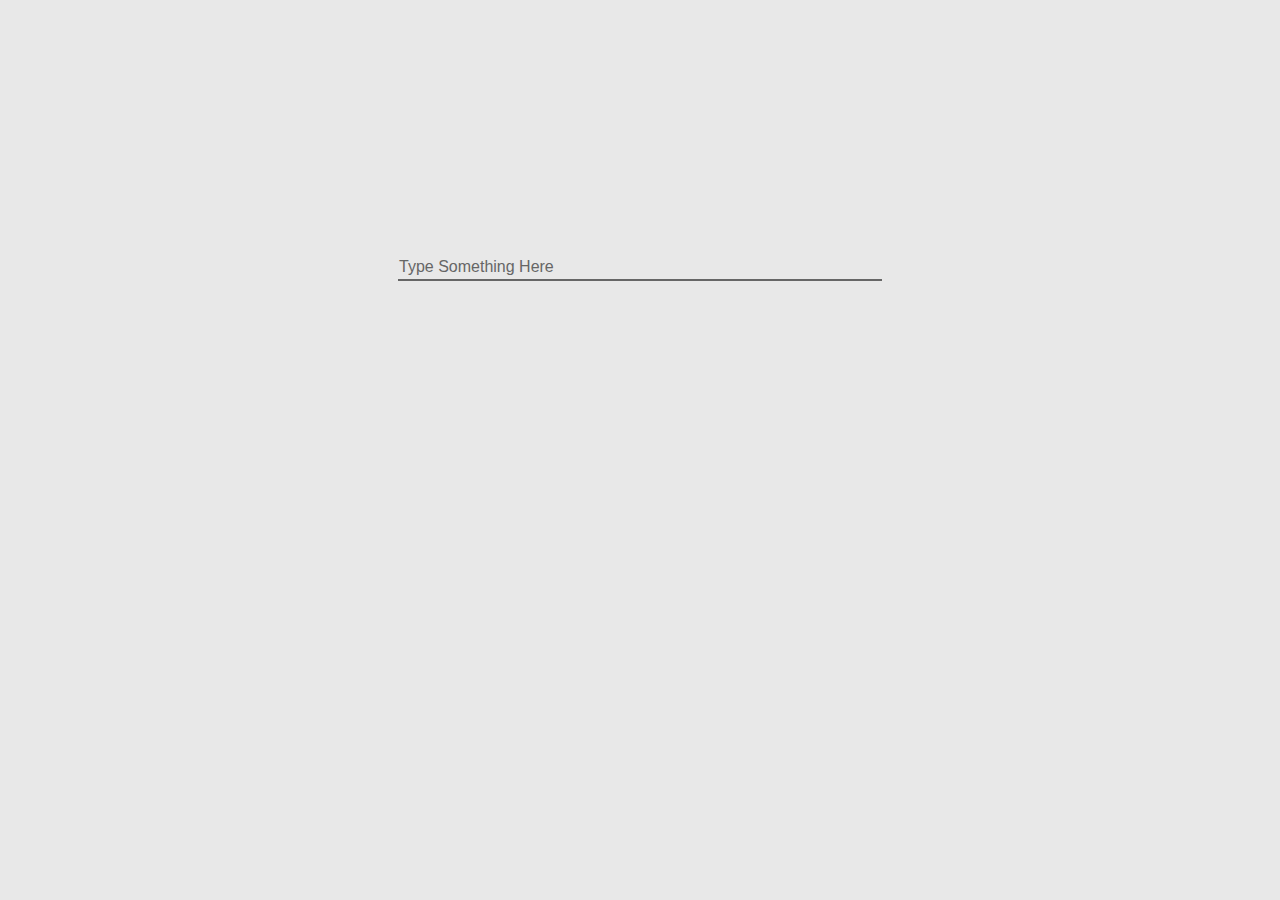
<file: auto-resizingTextarea/index.html>
<!DOCTYPE html>
<html xmlns="http://www.w3.org/1999/xhtml" xml:lang="en" lang="en">
<head>
	<title>Auto Resizing Material Design Textarea</title>
</head>
<body>
	<!--textarea element-->
	<label class="label"><span>Type Something Here</span><textarea></textarea></label>
	<!--include css and javascript-->
	<link rel="stylesheet" href="./index.css">
	<script async defer type="text/javascript" src="./index.js"></script>
</body>
</html>
</file>
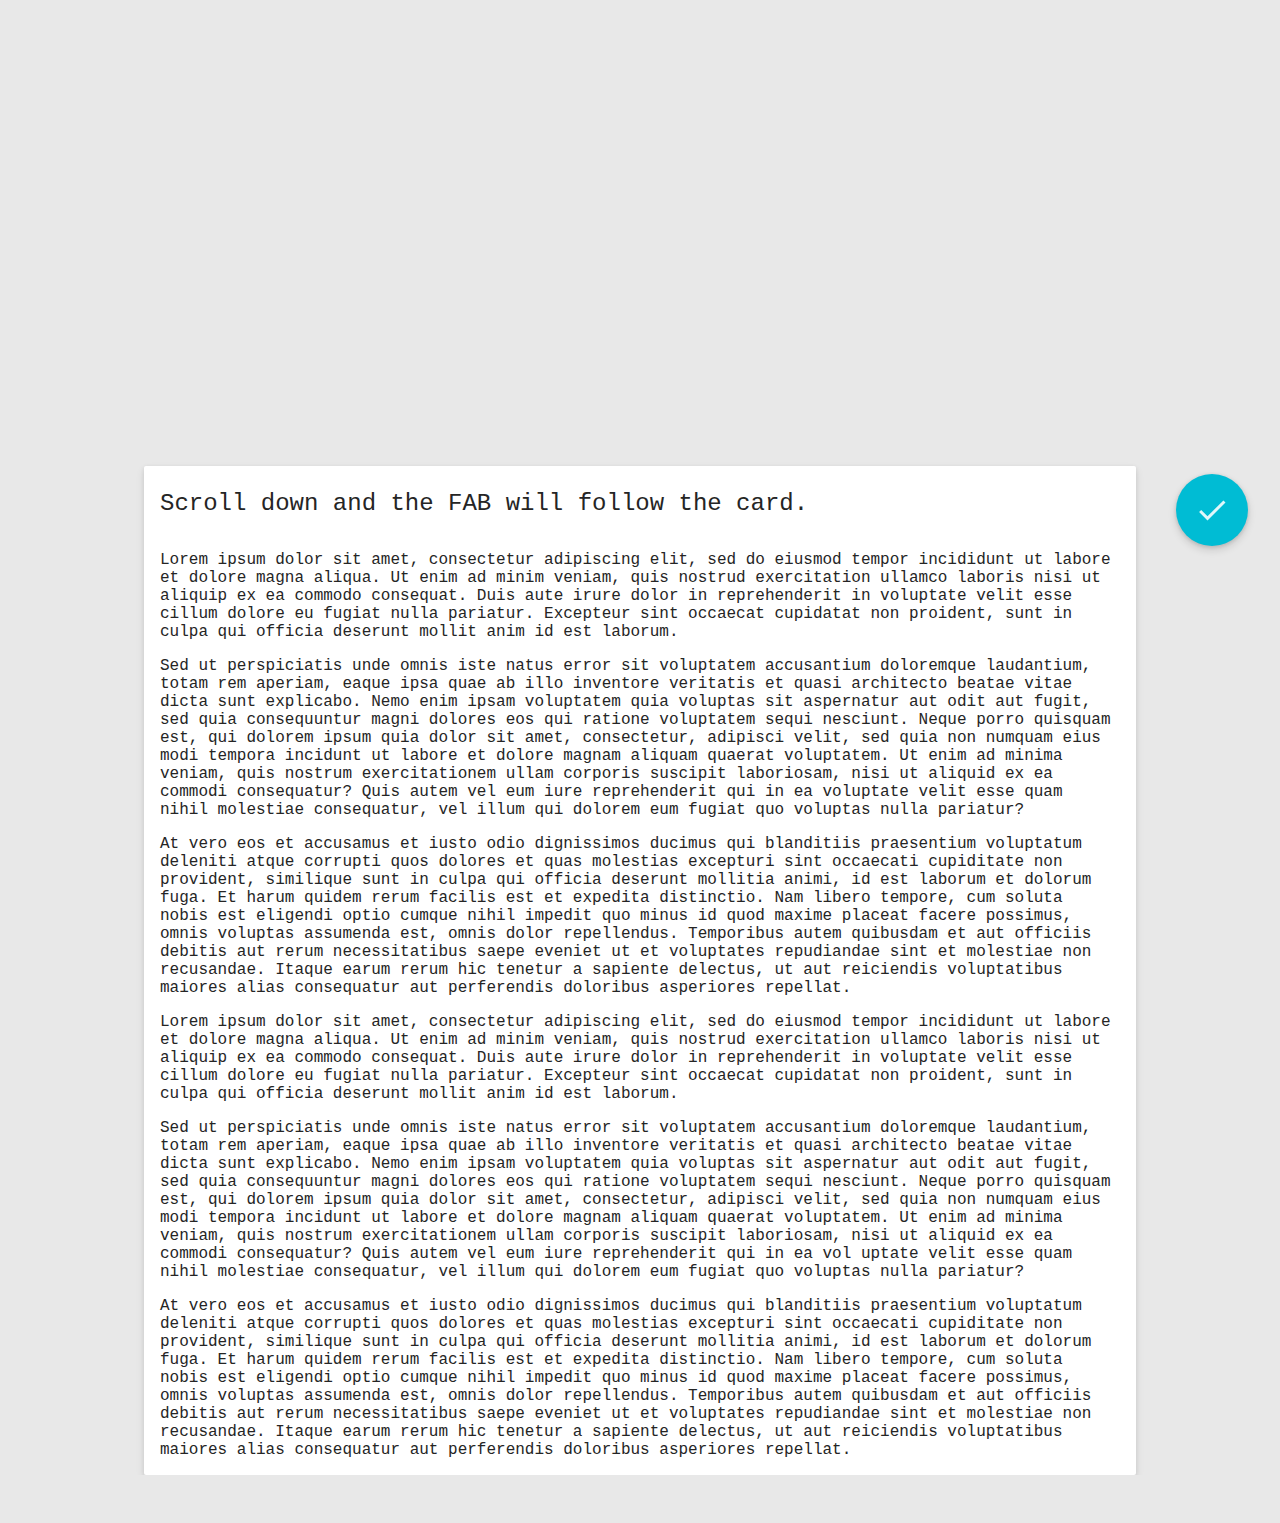
<file: followingFab/index.html>
<!DOCTYPE html>
<html xmlns="http://www.w3.org/1999/xhtml" xml:lang="en" lang="en">
<head>
	<title>FLOATING action button (FAB that follows)</title>
</head>
<body>
	<section id="follow_me" class="card">
		<!--fab element-->
		<div id="action">
			<button id="fab" class="fab" type="button">
				<svg fill="#000000" height="24" viewBox="0 0 24 24" width="24" xmlns="http://www.w3.org/2000/svg">
					<path d="M0 0h24v24H0z" fill="none"/>
					<path d="M9 16.2L4.8 12l-1.4 1.4L9 19 21 7l-1.4-1.4L9 16.2z"/>
				</svg>
			</button>
		</div>
		<!--example article content-->
		<p style="font-size: 1.5em;">Scroll down and the FAB will follow the card.</p>
		<br/>
		<p>Lorem ipsum dolor sit amet, consectetur adipiscing elit, sed do eiusmod tempor incididunt ut labore et dolore magna aliqua. Ut enim ad minim veniam, quis nostrud exercitation ullamco laboris nisi ut aliquip ex ea commodo consequat. Duis aute irure dolor in reprehenderit in voluptate velit esse cillum dolore eu fugiat nulla pariatur. Excepteur sint occaecat cupidatat non proident, sunt in culpa qui officia deserunt mollit anim id est laborum.</p>
		<p>Sed ut perspiciatis unde omnis iste natus error sit voluptatem accusantium doloremque laudantium, totam rem aperiam, eaque ipsa quae ab illo inventore veritatis et quasi architecto beatae vitae dicta sunt explicabo. Nemo enim ipsam voluptatem quia voluptas sit aspernatur aut odit aut fugit, sed quia consequuntur magni dolores eos qui ratione voluptatem sequi nesciunt. Neque porro quisquam est, qui dolorem ipsum quia dolor sit amet, consectetur, adipisci velit, sed quia non numquam eius modi tempora incidunt ut labore et dolore magnam aliquam quaerat voluptatem. Ut enim ad minima veniam, quis nostrum exercitationem ullam corporis suscipit laboriosam, nisi ut aliquid ex ea commodi consequatur? Quis autem vel eum iure reprehenderit qui in ea voluptate velit esse quam nihil molestiae consequatur, vel illum qui dolorem eum fugiat quo voluptas nulla pariatur?</p>
		<p>At vero eos et accusamus et iusto odio dignissimos ducimus qui blanditiis praesentium voluptatum deleniti atque corrupti quos dolores et quas molestias excepturi sint occaecati cupiditate non provident, similique sunt in culpa qui officia deserunt mollitia animi, id est laborum et dolorum fuga. Et harum quidem rerum facilis est et expedita distinctio. Nam libero tempore, cum soluta nobis est eligendi optio cumque nihil impedit quo minus id quod maxime placeat facere possimus, omnis voluptas assumenda est, omnis dolor repellendus. Temporibus autem quibusdam et aut officiis debitis aut rerum necessitatibus saepe eveniet ut et voluptates repudiandae sint et molestiae non recusandae. Itaque earum rerum hic tenetur a sapiente delectus, ut aut reiciendis voluptatibus maiores alias consequatur aut perferendis doloribus asperiores repellat.</p>
		<p>Lorem ipsum dolor sit amet, consectetur adipiscing elit, sed do eiusmod tempor incididunt ut labore et dolore magna aliqua. Ut enim ad minim veniam, quis nostrud exercitation ullamco laboris nisi ut aliquip ex ea commodo consequat. Duis aute irure dolor in reprehenderit in voluptate velit esse cillum dolore eu fugiat nulla pariatur. Excepteur sint occaecat cupidatat non proident, sunt in culpa qui officia deserunt mollit anim id est laborum.</p>
		<p>Sed ut perspiciatis unde omnis iste natus error sit voluptatem accusantium doloremque laudantium, totam rem aperiam, eaque ipsa quae ab illo inventore veritatis et quasi architecto beatae vitae dicta sunt explicabo. Nemo enim ipsam voluptatem quia voluptas sit aspernatur aut odit aut fugit, sed quia consequuntur magni dolores eos qui ratione voluptatem sequi nesciunt. Neque porro quisquam est, qui dolorem ipsum quia dolor sit amet, consectetur, adipisci velit, sed quia non numquam eius modi tempora incidunt ut labore et dolore magnam aliquam quaerat voluptatem. Ut enim ad minima veniam, quis nostrum exercitationem ullam corporis suscipit laboriosam, nisi ut aliquid ex ea commodi consequatur? Quis autem vel eum iure reprehenderit qui in ea vol<path d="M0 0h24v24H0z" fill="none"/>
					uptate velit esse quam nihil molestiae consequatur, vel illum qui dolorem eum fugiat quo voluptas nulla pariatur?</p>
		<p>At vero eos et accusamus et iusto odio dignissimos ducimus qui blanditiis praesentium voluptatum deleniti atque corrupti quos dolores et quas molestias excepturi sint occaecati cupiditate non provident, similique sunt in culpa qui officia deserunt mollitia animi, id est laborum et dolorum fuga. Et harum quidem rerum facilis est et expedita distinctio. Nam libero tempore, cum soluta nobis est eligendi optio cumque nihil impedit quo minus id quod maxime placeat facere possimus, omnis voluptas assumenda est, omnis dolor repellendus. Temporibus autem quibusdam et aut officiis debitis aut rerum necessitatibus saepe eveniet ut et voluptates repudiandae sint et molestiae non recusandae. Itaque earum rerum hic tenetur a sapiente delectus, ut aut reiciendis voluptatibus maiores alias consequatur aut perferendis doloribus asperiores repellat.</p>
	</section>
	<!--include css and javascript-->
	<link rel="stylesheet" href="./index.css">
	<script async defer type="text/javascript" src="./index.js"></script>
</body>
</html>
</file>
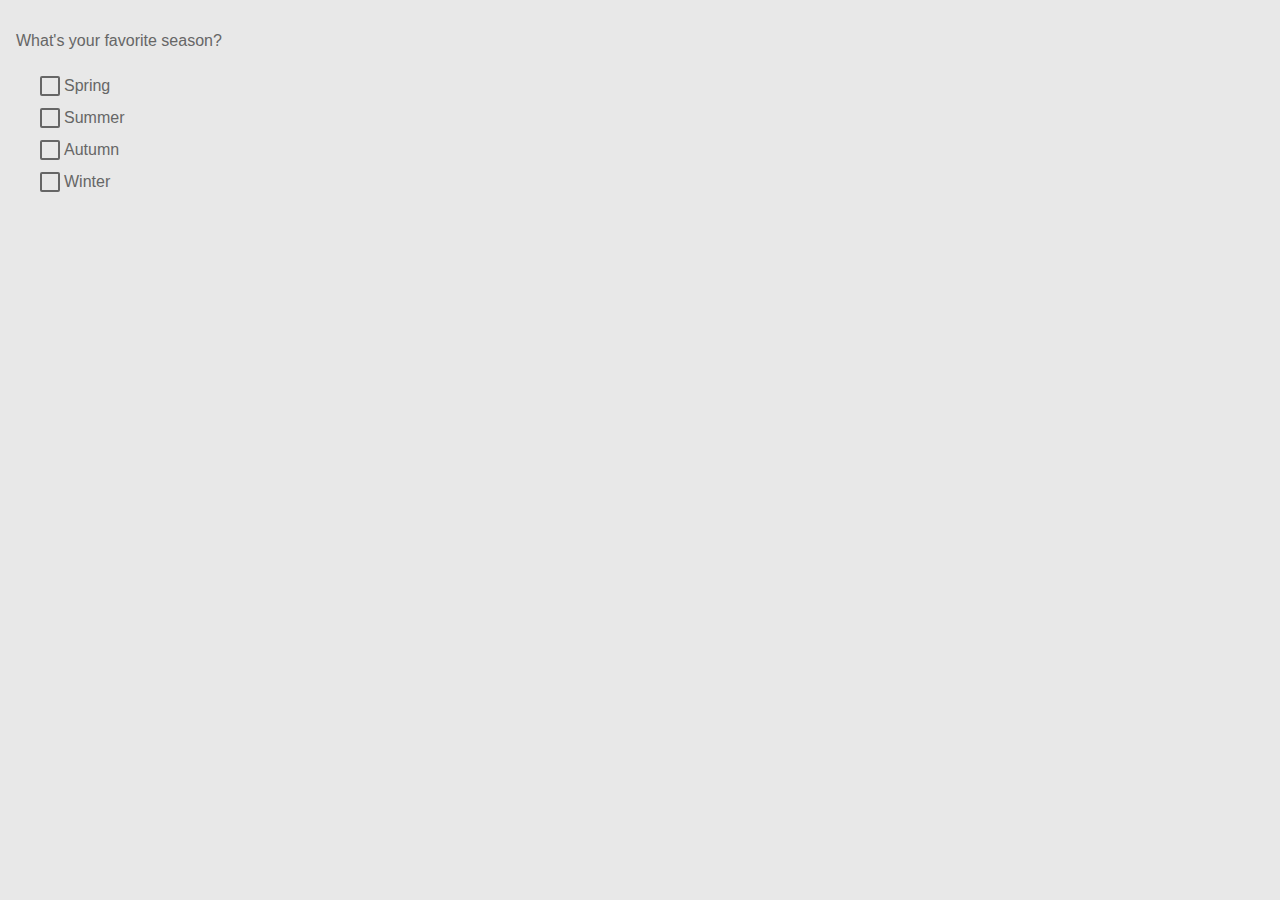
<file: materialCheckboxes/index.html>
<!DOCTYPE html>
<html xmlns="http://www.w3.org/1999/xhtml" xml:lang="en" lang="en">
<head>
	<title>Material Design Checkboxes</title>
</head>
<body>
	<!--form group-->
	<div id="weather_group" class="field_group">
		<p class="group_label">What's your favorite season?</p>
		<label id="weather_spring_label" class="field" for="weather_spring">
			<input id="weather_spring" name="weather_spring" type="checkbox" value="spring">
			<span>Spring</span>
		</label>
		<label id="weather_summer_label" class="field" for="weather_summer">
			<input id="weather_summer" name="weather_summer" type="checkbox" value="summer">
			<span>Summer</span>
		</label>
		<label id="weather_autumn_label" class="field" for="weather_autumn">
			<input id="weather_autumn" name="weather_autumn" type="checkbox" value="autumn">
			<span>Autumn</span>
		</label>
		<label id="weather_winter_label" class="field" for="weather_winter">
			<input id="weather_winter" name="weather_winter" type="checkbox" value="winter">
			<span>Winter</span>
		</label>
	</div>
	<!--include css-->
	<link rel="stylesheet" href="./index.css">
</body>
</html>
</file>
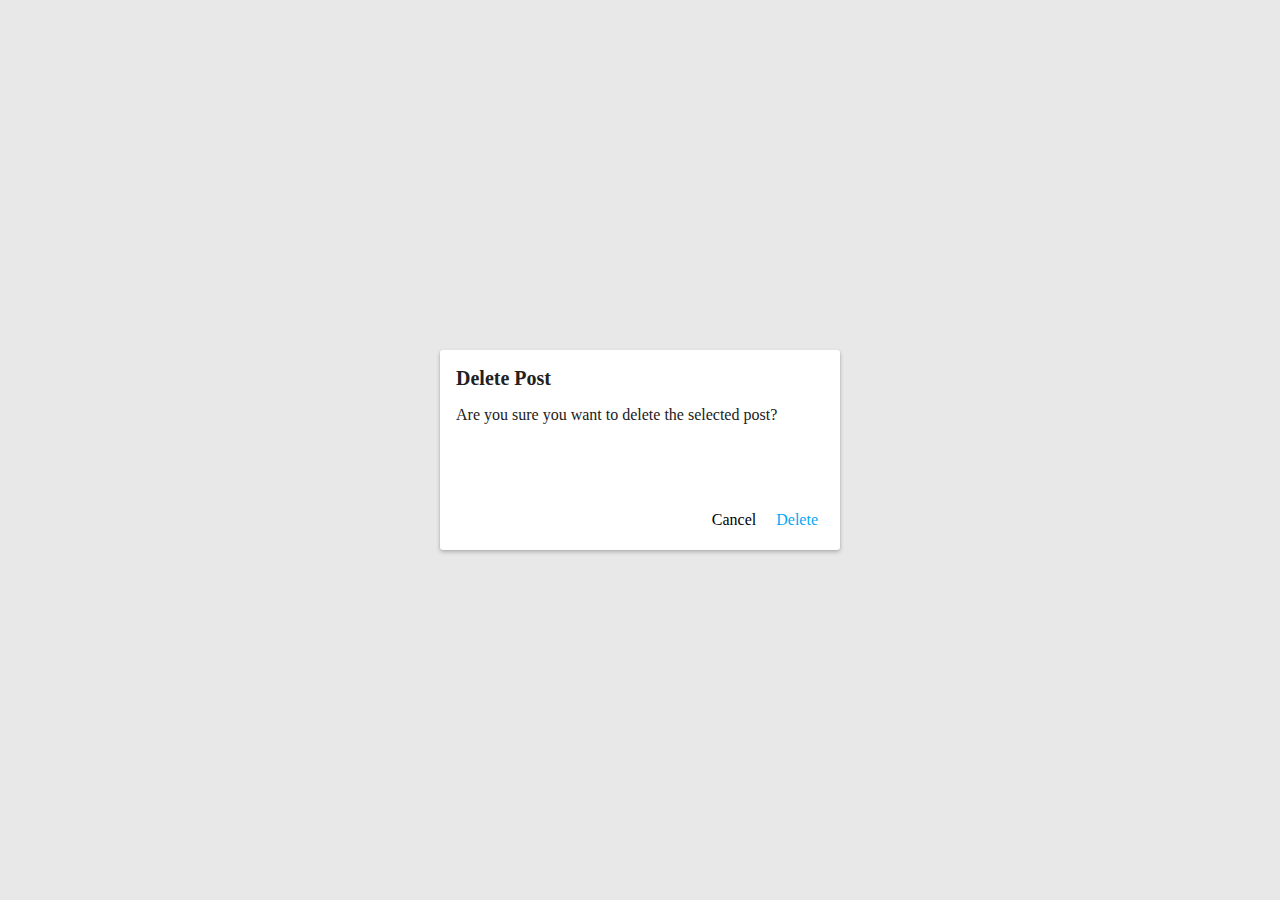
<file: materialConfirmationDialog/index.html>
<!DOCTYPE html>
<html xmlns="http://www.w3.org/1999/xhtml" xml:lang="en" lang="en">
<head>
	<title>Material design Confirmation Dialog</title>
</head>
<body>
	<!--dialog box element-->
	<div class='dialog'>
		<h3>Delete Post</h3>
		<p>Are you sure you want to delete the selected post?</p>
		<div class='action-group'>
			<button>Delete</button>
			<button>Cancel</button>
		</div>
	</div>
	<!--include css-->
	<link rel="stylesheet" href="./index.css">
</body>
</html>
</file>
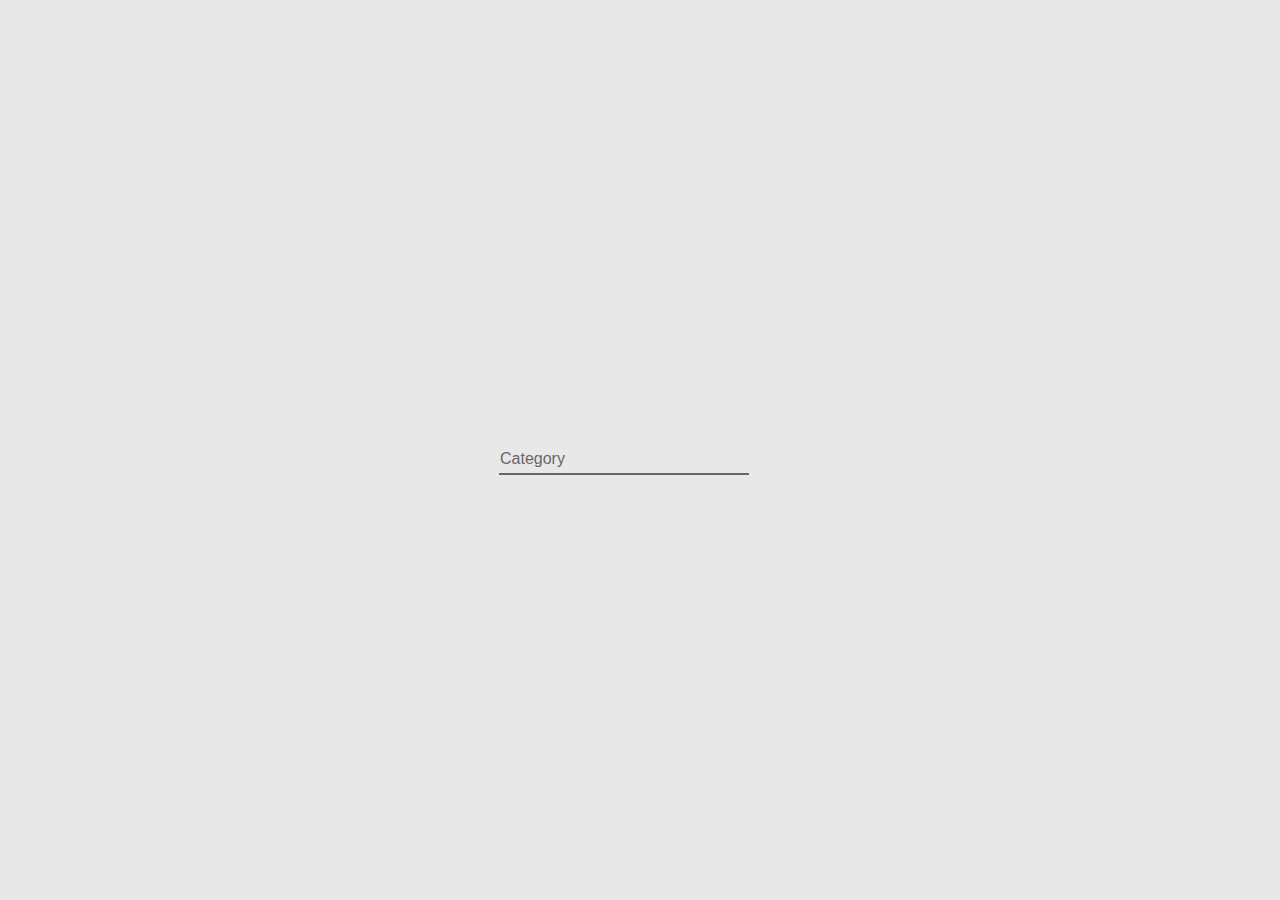
<file: materialDropdown/index.html>
<!DOCTYPE html>
<html xmlns="http://www.w3.org/1999/xhtml" xml:lang="en" lang="en">
<head>
	<title>Material Design Select Dropdown</title>
</head>
<body>
	<!--dropdown element-->
	<label id="img_category_label"class="field"for="img_category"data-value="">
		<span>Category</span>
		<div id="img_category"class="psuedo_select"name="img_category">
			<span class="selected"></span>
			<ul id="img_category_options"class="options">
				<li class="option"data-value="commercial">Commercial</li>
				<li class="option"data-value="residential">Residential</li>
			</ul>
		</div>
	</label>
	<!--include css and javascript-->
	<link rel="stylesheet" href="./index.css">
	<script async defer type="text/javascript" src="./index.js"></script>
</body>
</html>
</file>
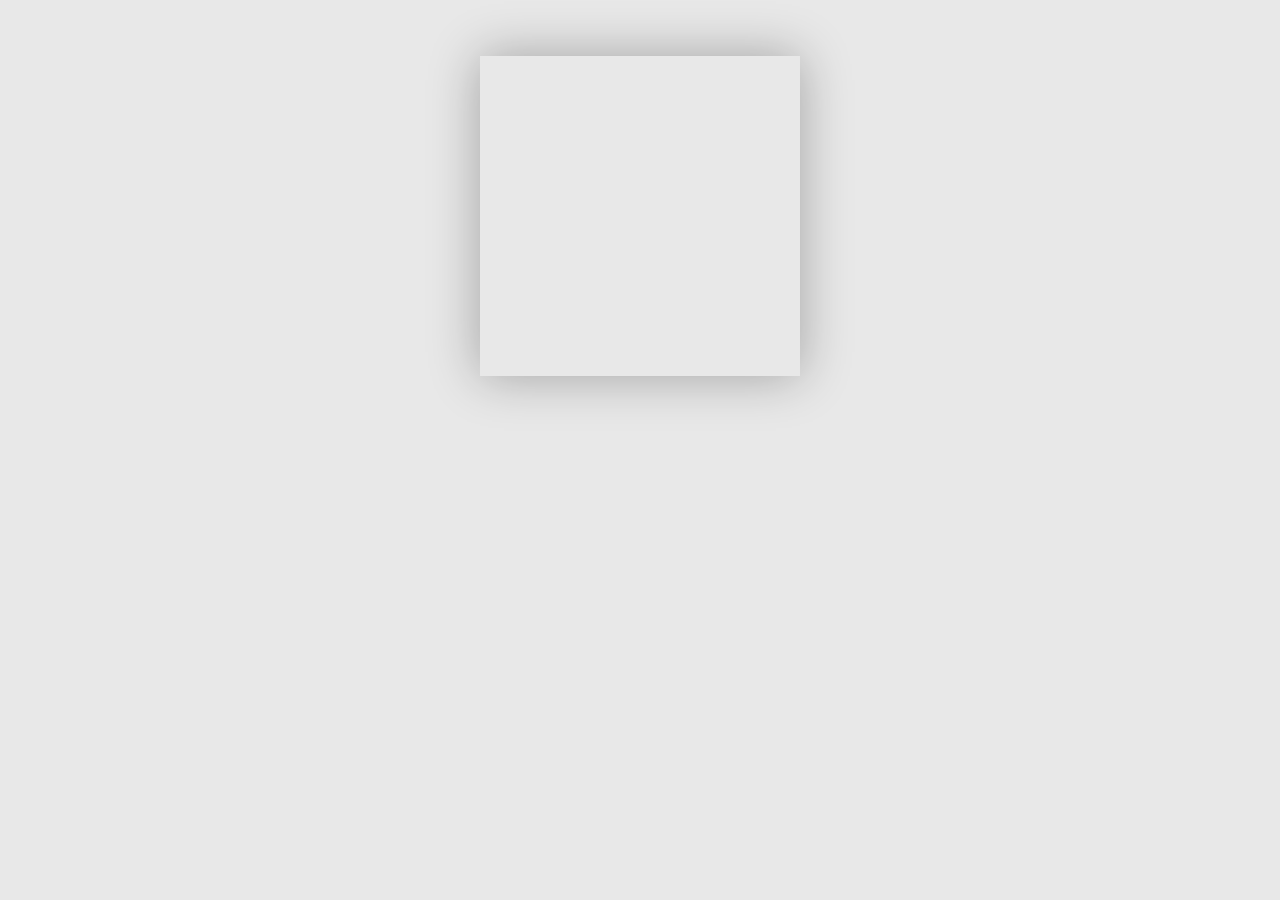
<file: materialInk/index.html>
<!DOCTYPE html>
<html xmlns="http://www.w3.org/1999/xhtml" xml:lang="en" lang="en">
<head>
	<title>Material Ink</title>
</head>
<body>
	<div class="paper"></div>
	<link rel="stylesheet" href="./index.css">
	<script type="text/javascript" src="//cdnjs.cloudflare.com/ajax/libs/jquery/2.1.3/jquery.min.js"></script>
	<script async defer type="text/javascript" src="./index.js"></script>
</body>
</html>
</file>
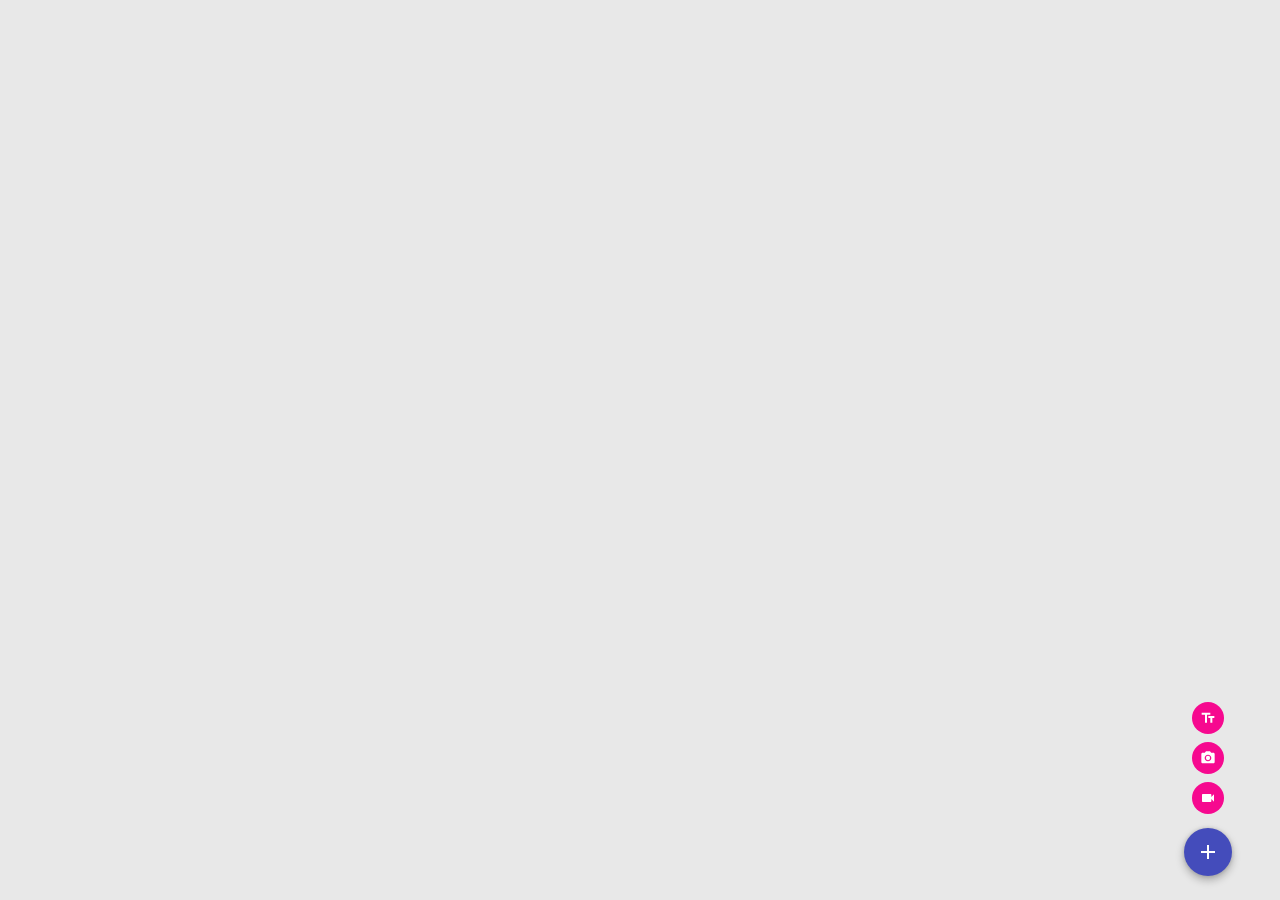
<file: multi-optionFab/index.html>
<!DOCTYPE html>
<html xmlns="http://www.w3.org/1999/xhtml" xml:lang="en" lang="en">
<head>
	<title>Multi-Option FAB</title>
</head>
<body>
	<!--fab element-->
	<div id="actions">
		<div class="fab_group">
			<button id="add_text" class="fab" type="button">
				<svg fill="#FFF" height="16" viewBox="0 0 24 24" width="16" xmlns="http://www.w3.org/2000/svg" xmlns:xlink="http://www.w3.org/1999/xlink">
					<defs>
						<path d="M24 24H0V0h24v24z" id="a"/>
					</defs>
					<clipPath id="b">
						<use overflow="visible" xlink:href="#a"/>
					</clipPath>
					<path clip-path="url(#b)" d="M2.5 4v3h5v12h3V7h5V4h-13zm19 5h-9v3h3v7h3v-7h3V9z"/>
				</svg>
			</button>
			<button id="add_img" class="fab" type="button">
				<svg fill="#FFF" height="16" viewBox="0 0 24 24" width="16" xmlns="http://www.w3.org/2000/svg">
					<circle cx="12" cy="12" r="3.2"/>
					<path d="M9 2L7.17 4H4c-1.1 0-2 .9-2 2v12c0 1.1.9 2 2 2h16c1.1 0 2-.9 2-2V6c0-1.1-.9-2-2-2h-3.17L15 2H9zm3 15c-2.76 0-5-2.24-5-5s2.24-5 5-5 5 2.24 5 5-2.24 5-5 5z"/>
					<path d="M0 0h24v24H0z" fill="none"/>
				</svg>
			</button>
			<button id="add_video" class="fab" type="button">
				<svg fill="#FFF" height="16" viewBox="0 0 24 24" width="16" xmlns="http://www.w3.org/2000/svg">
					<path d="M0 0h24v24H0z" fill="none"/>
					<path d="M17 10.5V7c0-.55-.45-1-1-1H4c-.55 0-1 .45-1 1v10c0 .55.45 1 1 1h12c.55 0 1-.45 1-1v-3.5l4 4v-11l-4 4z"/>
				</svg>
			</button>
		</div>
		<button id="fab" class="fab" type="button">
			<svg fill="#fff" height="24" viewBox="0 0 24 24" width="24" xmlns="http://www.w3.org/2000/svg">
				<path d="M19 13h-6v6h-2v-6H5v-2h6V5h2v6h6v2z"/>
				<path d="M0 0h24v24H0z" fill="none"/>
			</svg>
		</button>
	</div>
	<!--include css and javascript-->
	<link rel="stylesheet" href="./index.css">
	<script async defer type="text/javascript" src="./index.js"></script>
</body>
</html>
</file>
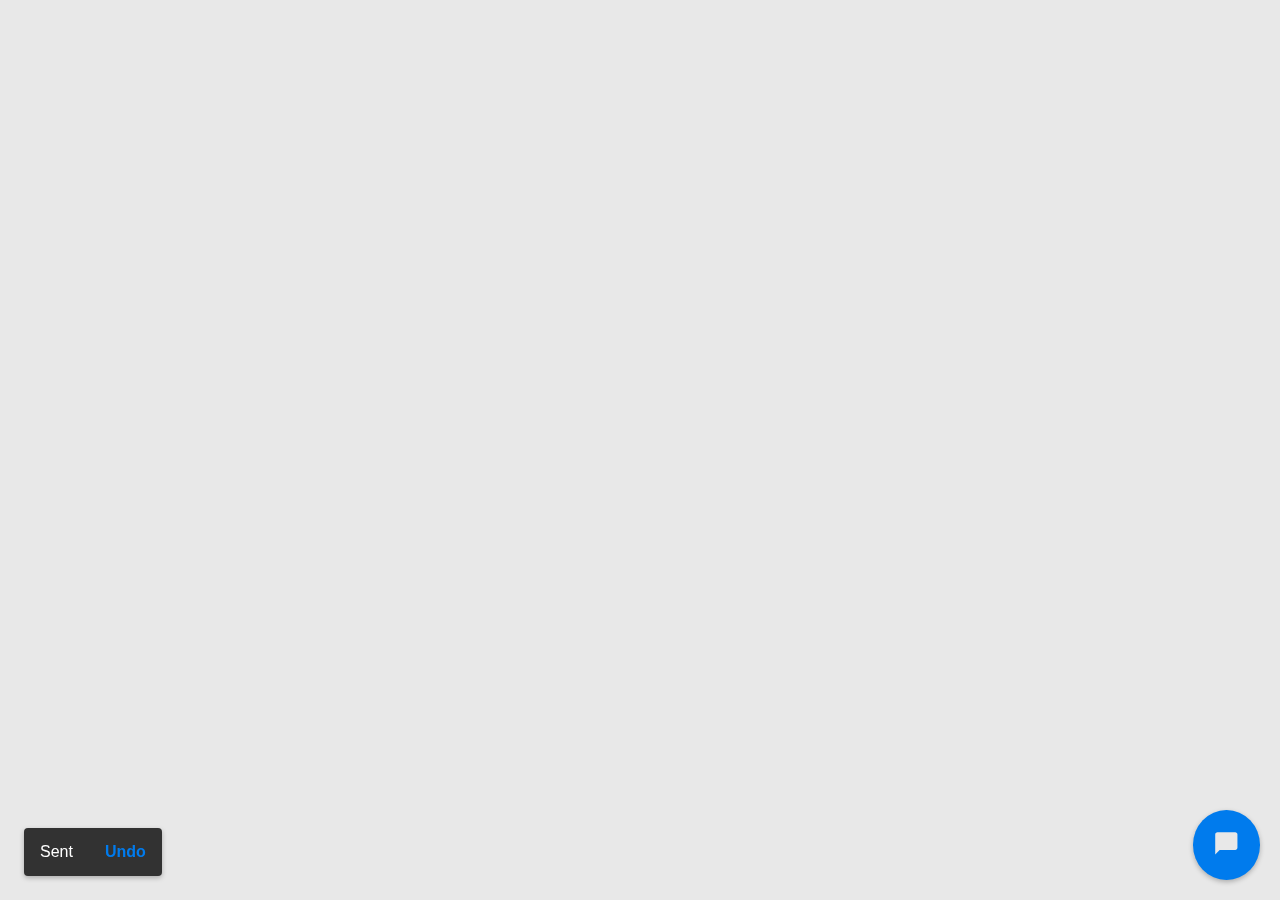
<file: snackbarAndFab/index.html>
<!DOCTYPE html>
<html xmlns="http://www.w3.org/1999/xhtml" xml:lang="en" lang="en">
<head>
	<title></title>
</head>
<body>
	<!--snackbar element-->
	<span class='snackbar'>Sent<a href='#'>Undo</a></span>

	<!--fab element-->
	<a href='#'>
		<button class='fab'type='button'>
			<svg viewBox='0 0 24 24'xmlns='http://www.w3.org/2000/svg'>
				<path d='M20 2H4c-1.1 0-2 .9-2 2v18l4-4h14c1.1 0 2-.9 2-2V4c0-1.1-.9-2-2-2z'/>
				<path d='M0 0h24v24H0z'fill='none'/>
			</svg>
		</button>
	</a>
  <!--include css-->
  <link rel="stylesheet" href="./index.css">
</body>
</html>
</file>
<file: auto-resizingTextarea/index.css>
html,
body {
  background: #E8E8E8;
  height: 100%;
  margin: 0;
  width: 100%;
}

* {
  -webkit-box-sizing: border-box;
          box-sizing: border-box;
  cursor: default;
  -webkit-transition-duration: .2s;
          transition-duration: .2s;
  -webkit-transition-property: none;
  transition-property: none;
  -webkit-transition-timing-function: cubic-bezier(0.42, 0, 0.58, 1);
          transition-timing-function: cubic-bezier(0.42, 0, 0.58, 1);
}

label {
  color: #666;
  font-family: sans-serif;
  padding: 8px;
  /*this bit's just for presentation*/
  left: calc(50% - 250px);
  position: absolute;
  top: 25%;
  width: 500px;
}
label span {
  color: #666;
  display: block;
  font-size: 16px;
  height: 20px;
  line-height: 20px;
  left: 9px;
  margin: 0;
  pointer-events: none;
  position: absolute;
  top: 32px;
  -webkit-transition-duration: .15s;
          transition-duration: .15s;
  -webkit-transition-property: color, font-size, top;
  transition-property: color, font-size, top;
}
label textarea,
label input {
  background: inherit;
  border-color: #666;
  border-style: solid;
  border-width: 0 0 2px 0;
  color: #666;
  cursor: text;
  font-size: 20px;
  height: 24px;
  line-height: 24px;
  margin-top: 24px;
  outline: 0;
  overflow: hidden;
  padding: 0 1px;
  resize: none;
  -webkit-transition-property: border;
  transition-property: border;
  width: 100%;
}
label textarea:active, label textarea:focus,
label input:active,
label input:focus {
  border-color: #007BED;
}
</file>
<file: followingFab/index.css>
html,
body {
  background: #E8E8E8;
  -webkit-box-sizing: border-box;
          box-sizing: border-box;
  font-family: "Space Mono", monospace;
  height: 100%;
  margin: 0px;
  padding: 8px;
  width: 100%;
}

* {
  -webkit-box-sizing: inherit;
          box-sizing: inherit;
  -webkit-transition-duration: .2s;
          transition-duration: .2s;
  -webkit-transition-property: none;
  transition-property: none;
  -webkit-transition-timing-function: cubic-bezier(0.42, 0, 0.58, 1);
          transition-timing-function: cubic-bezier(0.42, 0, 0.58, 1);
}

.card {
  background: #FFF;
  border-radius: 2px;
  -webkit-box-shadow: 0 1px 4px 0 rgba(0, 0, 0, 0.07), 0 4px 8px 0 rgba(0, 0, 0, 0.1);
          box-shadow: 0 1px 4px 0 rgba(0, 0, 0, 0.07), 0 4px 8px 0 rgba(0, 0, 0, 0.1);
  color: #252525;
  margin: 50vh 128px 300vh 128px;
  padding: 8px 16px 16px 16px;
  position: relative;
}
.card * {
  margin: 0;
}
.card * + * {
  margin-top: 16px;
}

.fab {
  -webkit-box-align: center;
      -ms-flex-align: center;
          align-items: center;
  background: #00BCD4;
  border: 0;
  border-radius: 2em;
  -webkit-box-shadow: 0 1px 4px 0 rgba(0, 0, 0, 0.14), 0 4px 8px 0 rgba(0, 0, 0, 0.14);
          box-shadow: 0 1px 4px 0 rgba(0, 0, 0, 0.14), 0 4px 8px 0 rgba(0, 0, 0, 0.14);
  cursor: pointer;
  display: -webkit-box;
  display: -ms-flexbox;
  display: flex;
  font-size: 12px;
  height: 4em;
  -webkit-box-pack: center;
      -ms-flex-pack: center;
          justify-content: center;
  outline: 0;
  padding: 1em;
  position: relative;
  text-align: center;
  -webkit-transform: scale(1) translateY(0);
          transform: scale(1) translateY(0);
  -webkit-transition-duration: .12s;
          transition-duration: .12s;
  -webkit-transition-property: -webkit-box-shadow, -webkit-transform;
  transition-property: -webkit-box-shadow, -webkit-transform;
  transition-property: box-shadow, transform;
  transition-property: box-shadow, transform, -webkit-box-shadow, -webkit-transform;
  width: 4em;
  will-change: transform;
  z-index: 2;
}
.fab:hover {
  -webkit-box-shadow: 0 1px 8px 0 rgba(0, 0, 0, 0.1), 0 8px 8px 0 rgba(0, 0, 0, 0.1);
          box-shadow: 0 1px 8px 0 rgba(0, 0, 0, 0.1), 0 8px 8px 0 rgba(0, 0, 0, 0.1);
  -webkit-filter: brightness(1.15);
          filter: brightness(1.15);
  -webkit-transform: scale(1.02) translateY(-3px);
          transform: scale(1.02) translateY(-3px);
}
.fab:active {
  -webkit-box-shadow: 0 0 0 rgba(0, 0, 0, 0);
          box-shadow: 0 0 0 rgba(0, 0, 0, 0);
  -webkit-filter: brightness(0.85);
          filter: brightness(0.85);
  -webkit-transform: scale(0.98) translateY(2px);
          transform: scale(0.98) translateY(2px);
}
.fab svg {
  fill: #E0F7FA;
  height: 2em;
  pointer-events: none;
  width: 2em;
}

#fab {
  font-size: 18px;
}

#action {
  position: absolute;
  right: -112px;
  -webkit-transform: translateY(0);
          transform: translateY(0);
  -webkit-transition-duration: .05s;
          transition-duration: .05s;
  -webkit-transition-property: -webkit-transform;
  transition-property: -webkit-transform;
  transition-property: transform;
  transition-property: transform, -webkit-transform;
  -webkit-transition-timing-function: linear;
          transition-timing-function: linear;
}

::-moz-selection {
  background: #00BCD4;
  color: #E0F7FA;
}

::selection {
  background: #00BCD4;
  color: #E0F7FA;
}
</file>
<file: materialCheckboxes/index.css>
html,
body {
  background: #E8E8E8;
  -webkit-box-sizing: border-box;
          box-sizing: border-box;
  color: #666;
  cursor: default;
  font-family: sans-serif;
  height: 100%;
  margin: 0;
  width: 100%;
  -webkit-tap-highlight-color: transparent;
  -webkit-touch-callout: none;
  -webkit-user-select: none;
  -moz-user-select: none;
  -ms-user-select: none;
  user-select: none;
}

* {
  -webkit-box-sizing: inherit;
          box-sizing: inherit;
  cursor: inherit;
  -webkit-transition-duration: .2s;
          transition-duration: .2s;
  -webkit-transition-property: none;
  transition-property: none;
  -webkit-transition-timing-function: cubic-bezier(0.42, 0, 0.58, 1);
          transition-timing-function: cubic-bezier(0.42, 0, 0.58, 1);
}

.field_group {
  padding: 16px;
}

.field {
  border-radius: 2px;
  color: #666;
  cursor: pointer;
  display: block;
  margin: 16px;
  max-width: 300px;
  padding: 8px;
  position: relative;
  -webkit-transition-property: opacity;
  transition-property: opacity;
  z-index: 1;
}
.field span + * {
  color: inherit;
  display: block;
  font-size: 16px;
  height: 20px;
  line-height: 20px;
  left: 9px;
  pointer-events: none;
  position: absolute;
  top: 32px;
  -webkit-transform: scale(1) translateY(0);
          transform: scale(1) translateY(0);
  -webkit-transition-property: color, font-size, top;
  transition-property: color, font-size, top;
  z-index: 1;
}
.field span + *.required::after {
  color: inherit;
  content: "*";
  display: block;
  height: 20px;
  left: -20px;
  line-height: 20px;
  position: absolute;
  text-align: center;
  top: 0;
  width: 20px;
}
.error .field span + * {
  color: #F02318;
}
.field input[type="checkbox"] {
  cursor: pointer;
  float: left;
  height: 24px;
  margin: 0 24px 0 0;
  padding: 0;
  position: relative;
  width: 0;
}
.field input[type="checkbox"]::before {
  background: #E8E8E8;
  border: 2px solid #666;
  border-radius: 2px;
  content: "";
  display: block;
  height: 16px;
  left: 0;
  position: absolute;
  top: 2px;
  -webkit-transition-duration: .2s;
          transition-duration: .2s;
  -webkit-transition-property: background, border;
  transition-property: background, border;
  -webkit-transition-timing-function: cubic-bezier(0.42, 0, 0.58, 1);
          transition-timing-function: cubic-bezier(0.42, 0, 0.58, 1);
  width: 16px;
}
.field input[type="checkbox"]::after {
  background: url("data:image/svg+xml;utf8, <svg fill='#E8E8E8' height='20' viewBox='0 0 24 24' width='20' xmlns='http://www.w3.org/2000/svg'> <path d='M0 0h24v24H0z' fill='none'/> <path d='M9 16.17L4.83 12l-1.42 1.41L9 19 21 7l-1.41-1.41z'/> </svg>"), no-repeat;
  border-radius: 2px;
  content: "";
  height: 20px;
  opacity: 0;
  position: absolute;
  top: 2px;
  -webkit-transform: scale(0.01);
          transform: scale(0.01);
  -webkit-transition-delay: .1s;
          transition-delay: .1s;
  -webkit-transition-duration: .2s;
          transition-duration: .2s;
  -webkit-transition-property: opacity, -webkit-transform;
  transition-property: opacity, -webkit-transform;
  transition-property: opacity, transform;
  transition-property: opacity, transform, -webkit-transform;
  -webkit-transition-timing-function: cubic-bezier(0.42, 0, 0.58, 1);
          transition-timing-function: cubic-bezier(0.42, 0, 0.58, 1);
  width: 20px;
  will-change: transform;
}
.field input[type="checkbox"]:checked::before {
  background: #007BED;
  border-color: #007BED;
}
.field input[type="checkbox"]:checked::after {
  opacity: 1;
  -webkit-transform: scale(1);
          transform: scale(1);
}
.field * + span {
  cursor: pointer;
  display: inline-block;
  float: left;
  height: 24px;
  line-height: 24px;
}
</file>
<file: materialConfirmationDialog/index.css>
html, body {
  background: #e8e8e8;
  margin: 0;
  -webkit-box-sizing: border-box;
          box-sizing: border-box;
  font-family: roboto;
  cursor: default;
}

* {
  -webkit-box-sizing: inherit;
          box-sizing: inherit;
}

.dialog {
  -webkit-animation-name: add;
          animation-name: add;
  -webkit-animation-duration: .4s;
          animation-duration: .4s;
  -webkit-animation-timing-function: cubic-bezier(0.4, 0, 0.2, 1);
          animation-timing-function: cubic-bezier(0.4, 0, 0.2, 1);
  -webkit-animation-fill-mode: forwards;
          animation-fill-mode: forwards;
  background: #fff;
  width: 400px;
  height: 200px;
  border-radius: 3px;
  position: absolute;
  left: calc(50% - 200px);
  top: calc(50% - 100px);
  -webkit-box-shadow: 0 -1px 0 #e5e5e5, 0 0 2px rgba(0, 0, 0, 0.12), 0 2px 4px rgba(0, 0, 0, 0.24);
          box-shadow: 0 -1px 0 #e5e5e5, 0 0 2px rgba(0, 0, 0, 0.12), 0 2px 4px rgba(0, 0, 0, 0.24);
  padding: 16px;
  color: #212121;
}
.dialog h3 {
  margin: 0;
  font-size: 20px;
  height: 24px;
  line-height: 24px;
}
.dialog p {
  margin: 16px 0;
}
.dialog .action-group {
  width: 100%;
  height: 40px;
  position: absolute;
  bottom: 0;
  left: 0;
  padding: 0 16px 16px 16px;
}
.dialog .action-group button {
  float: right;
  font-family: inherit;
  background: rgba(0, 0, 0, 0);
  border: none;
  outline: none;
  cursor: pointer;
  font-size: 16px;
  margin-left: 8px;
}
.dialog .action-group button:first-child {
  color: #03A9F4;
}

@-webkit-keyframes add {
  0% {
    -webkit-transform: scale(0.1);
            transform: scale(0.1);
    opacity: 0;
  }
  100% {
    -webkit-transform: scale(1);
            transform: scale(1);
    opacity: 1;
  }
}

@keyframes add {
  0% {
    -webkit-transform: scale(0.1);
            transform: scale(0.1);
    opacity: 0;
  }
  100% {
    -webkit-transform: scale(1);
            transform: scale(1);
    opacity: 1;
  }
}
</file>
<file: materialDropdown/index.css>
html,
body {
  -webkit-box-align: center;
      -ms-flex-align: center;
          align-items: center;
  background: #E8E8E8;
  -webkit-box-sizing: border-box;
          box-sizing: border-box;
  color: #666;
  cursor: default;
  display: -webkit-box;
  display: -ms-flexbox;
  display: flex;
  font-family: sans-serif;
  height: 100%;
  -webkit-box-pack: center;
      -ms-flex-pack: center;
          justify-content: center;
  margin: 0;
  width: 100%;
  -webkit-tap-highlight-color: transparent;
  -webkit-touch-callout: none;
  -webkit-user-select: none;
  -moz-user-select: none;
  -ms-user-select: none;
  user-select: none;
}

* {
  -webkit-box-sizing: inherit;
          box-sizing: inherit;
  cursor: inherit;
  -webkit-transition-duration: .2s;
          transition-duration: .2s;
  -webkit-transition-property: none;
  transition-property: none;
  -webkit-transition-timing-function: cubic-bezier(0.42, 0, 0.58, 1);
          transition-timing-function: cubic-bezier(0.42, 0, 0.58, 1);
}

label.field {
  border-radius: 2px;
  color: #666;
  display: block;
  margin: 16px;
  max-width: 300px;
  padding: 8px;
  opacity: 0;
  position: relative;
  -webkit-transition-property: opacity;
  transition-property: opacity;
  z-index: 1;
}
label.field span {
  color: inherit;
  display: block;
  font-size: 16px;
  height: 20px;
  line-height: 20px;
  left: 9px;
  pointer-events: none;
  position: absolute;
  top: 32px;
  -webkit-transform: scale(1) translateY(0);
          transform: scale(1) translateY(0);
  -webkit-transition-property: color, font-size, top;
  transition-property: color, font-size, top;
  z-index: 1;
}
label.field span.required::after {
  color: inherit;
  content: "*";
  display: block;
  height: 20px;
  left: -20px;
  line-height: 20px;
  position: absolute;
  text-align: center;
  top: 0;
  width: 20px;
}
.error label.field span {
  color: #F02318;
}
label.field .psuedo_select {
  background: rgba(255, 255, 255, 0);
  position: relative;
  border-color: #666;
  border-style: solid;
  border-width: 0 0 2px 0;
  color: #666;
  cursor: pointer;
  font-size: 20px;
  height: 24px;
  line-height: 24px;
  margin: 24px 32px 0 0;
  min-width: 250px;
  padding-top: 24px;
  outline: 0;
  z-index: 1;
}
label.field .psuedo_select::after {
  background: url("data:image/svg+xml;utf8,<svg fill='#666' height='24' viewBox='0 0 24 24' width='24' xmlns='http://www.w3.org/2000/svg'> <path d='M7.41 7.84L12 12.42l4.59-4.58L18 9.25l-6 6-6-6z'/> <path d='M0-.75h24v24H0z' fill='none'/> </svg>"), no-repeat;
  content: "";
  height: 24px;
  width: 24px;
  position: absolute;
  top: 0;
  right: 0;
  -webkit-transition-property: background;
  transition-property: background;
}
label.field .psuedo_select .selected {
  height: 24px;
  left: 1px;
  line-height: 24px;
  opacity: 0;
  position: absolute;
  top: 0;
  -webkit-transform: translateY(24px);
          transform: translateY(24px);
  -webkit-transition-property: opacity, -webkit-transform;
  transition-property: opacity, -webkit-transform;
  transition-property: opacity, transform;
  transition-property: opacity, transform, -webkit-transform;
  will-change: transform;
}
label.field .psuedo_select ul {
  background: #fff;
  -webkit-box-shadow: 0 1px 4px 0 rgba(0, 0, 0, 0.14);
          box-shadow: 0 1px 4px 0 rgba(0, 0, 0, 0.14);
  display: block;
  height: 0;
  list-style: none;
  margin-top: 2px;
  opacity: 0;
  overflow: hidden;
  padding: 0 1px;
  pointer-events: none;
  -webkit-transition-property: height, opacity;
  transition-property: height, opacity;
  width: 100%;
  z-index: 2;
}
label.field .psuedo_select ul li {
  height: 32px;
  padding: 8px 4px;
}
label.field .deselect {
  height: 100vh;
  left: 0;
  position: fixed;
  top: 0;
  width: 100vw;
  z-index: -1;
}
label.field.focused {
  color: #007BED;
}
label.field.focused .psuedo_select {
  border-color: #007BED;
}
label.field.focused .psuedo_select::after {
  background: url("data:image/svg+xml;utf8,<svg fill='#007BED' height='24' viewBox='0 0 24 24' width='24' xmlns='http://www.w3.org/2000/svg'> <path d='M7.41 7.84L12 12.42l4.59-4.58L18 9.25l-6 6-6-6z'/> <path d='M0-.75h24v24H0z' fill='none'/> </svg>"), no-repeat;
}
label.field.focused .psuedo_select ul {
  opacity: 1;
  pointer-events: all;
}
</file>
<file: materialInk/index.css>
html, body {
  align-items: center;
  background: #E8E8E8;
  display: flex;
  justify-content: center;
  position: relative;
}
.paper{
  width: 20em;
  height: 20em;
  box-shadow: 0 0 3em rgba(0,0,0,0.3);
  position: relative;
  margin: 3em;
  overflow: hidden;
  -webkit-transition-property: box-shadow;
  -moz-transition-property: box-shadow;
  -o-transition-property: box-shadow;
  transition-property: box-shadow;
  -webkit-transition-duration: 1s;
  -moz-transition-duration: 1s;
  -o-transition-duration: 1s;
  transition-duration: 1s;
  -webkit-transition-timing-function: ease;
  -moz-transition-timing-function: ease;
  -o-transition-timing-function: ease;
  transition-timing-function: ease;
}
.ink{
  width: 1em;
  height: 1em;
  margin: 0;
  background: aquamarine;
  border-radius: 50%;
  position: absolute;
  opacity: 0;
  -webkit-transition-property: width,height,top,left,opacity;
  -moz-transition-property: width,height,top,left,opacity;
  -o-transition-property: width,height,top,left,opacity;
  transition-property: width,height,top,left,opacity;
  -webkit-transition-duration: .5s;
  -moz-transition-duration: .5s;
  -o-transition-duration: .5s;
  transition-duration: .5s;
  -webkit-transition-timing-function: ease;
  -moz-transition-timing-function: ease;
  -o-transition-timing-function: ease;
  transition-timing-function: ease;
}
</file>
<file: multi-optionFab/index.css>
html,
body {
  background: #E8E8E8;
  -webkit-box-sizing: border-box;
          box-sizing: border-box;
}

* {
  -webkit-box-sizing: inherit;
          box-sizing: inherit;
  -webkit-transition-duration: .2s;
          transition-duration: .2s;
  -webkit-transition-property: none;
  transition-property: none;
  -webkit-transition-timing-function: cubic-bezier(0.42, 0, 0.58, 1);
          transition-timing-function: cubic-bezier(0.42, 0, 0.58, 1);
}

#actions {
  bottom: 24px;
  position: fixed;
  right: 48px;
}
#actions.focused::after {
  content: "";
  display: block;
  height: 100%;
  position: fixed;
  width: 100%;
  top: 0;
  left: 0;
  z-index: -1;
}

.fab {
  background: #444cbb;
  border: 0;
  border-radius: 2em;
  -webkit-box-shadow: 0 0 4px rgba(0, 0, 0, 0.14), 0 4px 8px rgba(0, 0, 0, 0.28);
          box-shadow: 0 0 4px rgba(0, 0, 0, 0.14), 0 4px 8px rgba(0, 0, 0, 0.28);
  cursor: pointer;
  display: -webkit-box;
  display: -ms-flexbox;
  display: flex;
  font-size: 12px;
  height: 4em;
  outline: 0;
  padding: 1em;
  position: relative;
  text-align: center;
  -webkit-transform: scale(1);
          transform: scale(1);
  -webkit-transition-duration: .12s;
          transition-duration: .12s;
  -webkit-transition-property: -webkit-box-shadow, -webkit-transform;
  transition-property: -webkit-box-shadow, -webkit-transform;
  transition-property: box-shadow, transform;
  transition-property: box-shadow, transform, -webkit-box-shadow, -webkit-transform;
  width: 4em;
  will-change: transform;
  z-index: 2;
}
.fab:hover {
  -webkit-box-shadow: 0 0 6px rgba(0, 0, 0, 0.16), 0 6px 12px rgba(0, 0, 0, 0.32);
          box-shadow: 0 0 6px rgba(0, 0, 0, 0.16), 0 6px 12px rgba(0, 0, 0, 0.32);
  -webkit-filter: brightness(1.15);
          filter: brightness(1.15);
  -webkit-transform: scale(1.05);
          transform: scale(1.05);
}
.fab:active {
  -webkit-box-shadow: 0 0 0 rgba(0, 0, 0, 0);
          box-shadow: 0 0 0 rgba(0, 0, 0, 0);
  -webkit-filter: brightness(0.85);
          filter: brightness(0.85);
  -webkit-transform: scale(0.95);
          transform: scale(0.95);
}
.fab svg {
  height: 2em;
  pointer-events: none;
  width: 2em;
}

.fab_group {
  left: 8px;
  opacity: 0;
  position: absolute;
  top: 0;
  -webkit-transform: scale(0);
          transform: scale(0);
  -webkit-transition-duration: .4s;
          transition-duration: .4s;
  -webkit-transition-property: opacity, top, -webkit-transform;
  transition-property: opacity, top, -webkit-transform;
  transition-property: opacity, top, transform;
  transition-property: opacity, top, transform, -webkit-transform;
  will-change: transform;
}
.fab_group .fab {
  -webkit-box-shadow: 0 0 0 rgba(0, 0, 0, 0);
          box-shadow: 0 0 0 rgba(0, 0, 0, 0);
  background: #f6098f;
  font-size: 8px;
}
.fab_group .fab + .fab {
  margin-top: 1em;
}
</file>
<file: snackbarAndFab/index.css>
html, body {
  margin: 0;
  width: 100%;
  height: 100%;
  background: #E8E8E8;
  box-sizing: border-box;
  font-family: 'Lato', sans-serif;
}

* {
  box-sizing: inherit;
}

a {
  color: #007bed;
  text-decoration: none;
  font-weight: bold;
}
a:hover, a:focus {
  color: #159bff;
}
a:active {
  color: #3d5afe;
}

.snackbar {
  background: #323232;
  color: white;
  padding: 1em;
  border-radius: 0.25em;
  line-height: 1em;
  position: fixed;
  bottom: 1.5em;
  left: 1.5em;
  box-shadow: 0 2px 5px 0 rgba(0, 0, 0, 0.26);
}
.snackbar a {
  padding-left: 2em;
}

.fab {
  background: #007bed;
  border: 0;
  outline: 0;
  padding: 1.5em;
  border-radius: 50%;
  position: fixed;
  bottom: 1.5em;
  right: 1.5em;
  box-shadow: 0 2px 5px 0 rgba(0, 0, 0, 0.26);
  cursor: pointer;
  transition-duration: 0.2s;
  transition-timing-function: ease;
  transition-property: background,box-shadow;
  will-change: background,box-shadow;
}
.fab svg {
  fill: #E8E8E8;
  width: 2em;
  height: 2em;
}
.fab:hover, .fab:focus {
  background: #159bff;
  box-shadow: 0 10px 6px 0 rgba(0, 0, 0, 0.2);
}
.fab:active {
  background: #3d5afe;
  box-shadow: 0 2px 2px 0 rgba(0, 0, 0, 0.3);
}
</file>
